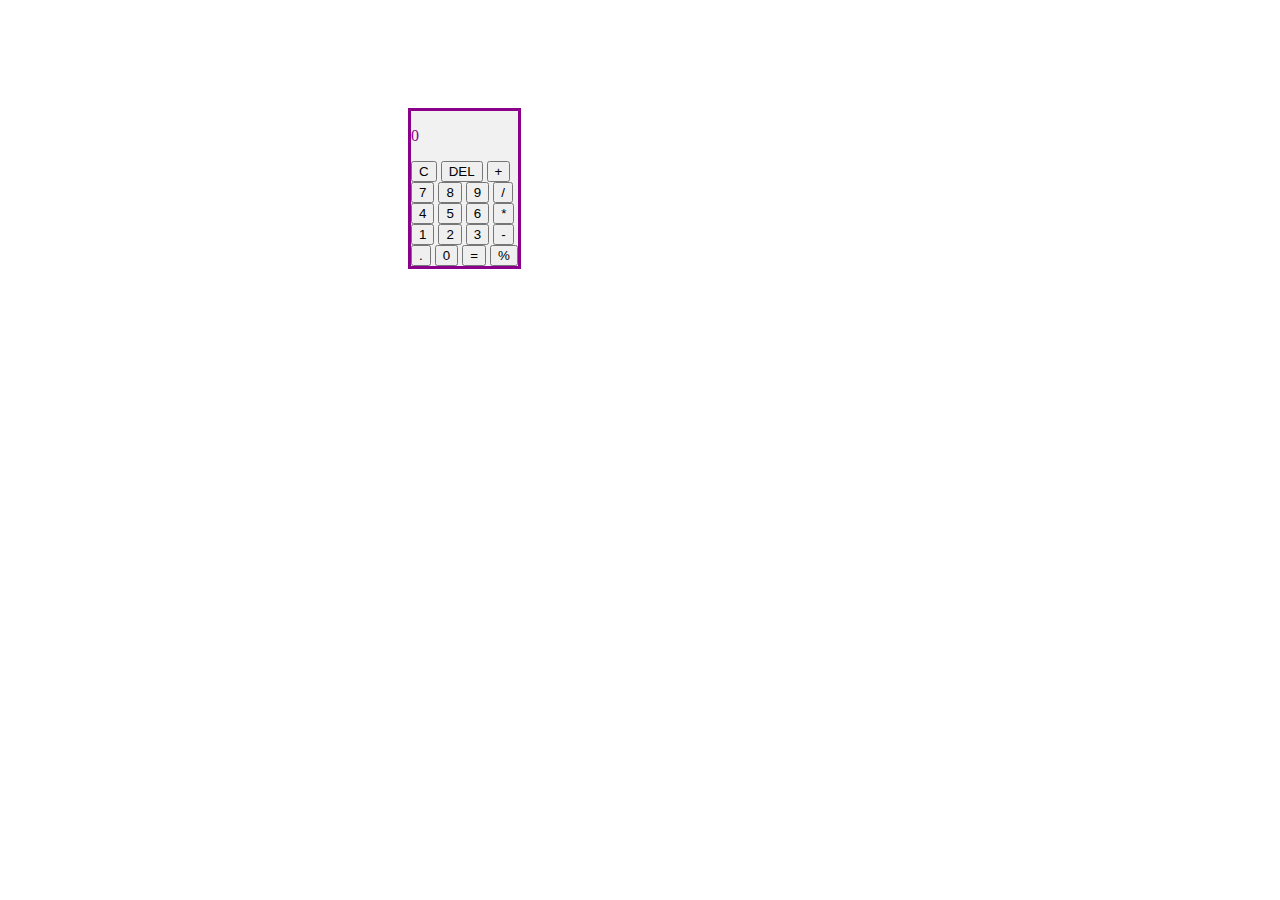
<file: index.html>
<!DOCTYPE html>
 <html lang="en">
 <head>
    <meta charset="UTF-8">
    <meta name="viewport" content="width=device-width, initial-scale=1.0">
    <title>Document</title>
    <link rel="stylesheet" href="./cal.css" type="text/css">
 </head>
 <body>
    <div class="container">
        <div class="result">
            <p id="result">0</p>
        </div>
        <div class="row">
            <button>C</button>
            <button>DEL</button>
            <button>+</button>
            

        </div>
        <div class="row">
            <button>7</button>
            <button>8</button>
            <button>9</button>
            <button>/</button>
        </div>
        <div class="row">
            <button>4</button>
            <button>5</button>
            <button>6</button>
            <button>*</button>
        </div>
        <div class="row">
            <button>1</button>
            <button>2</button>
            <button>3</button>
            <button>-</button>

        </div>
        <div class="row">
            <button>.</button>
            <button>0</button>
            <button>=</button>
            <button>%</button>
        </div>


    </div>
    <script src="./cal.js"></script>
    
 </body>
 </html>
</file>
<file: cal.css>
.container{
top:0px;
display: inline-block;
background-color:rgba(143, 137, 137, 0.121);

border-style: solid;
justify-content: center;
position: relative;
margin-top:100px ;
margin-left: 400px;
color: darkmagenta ;





}
button:hover{
    background-color: red;
    border-style: groove;

}
</file>
